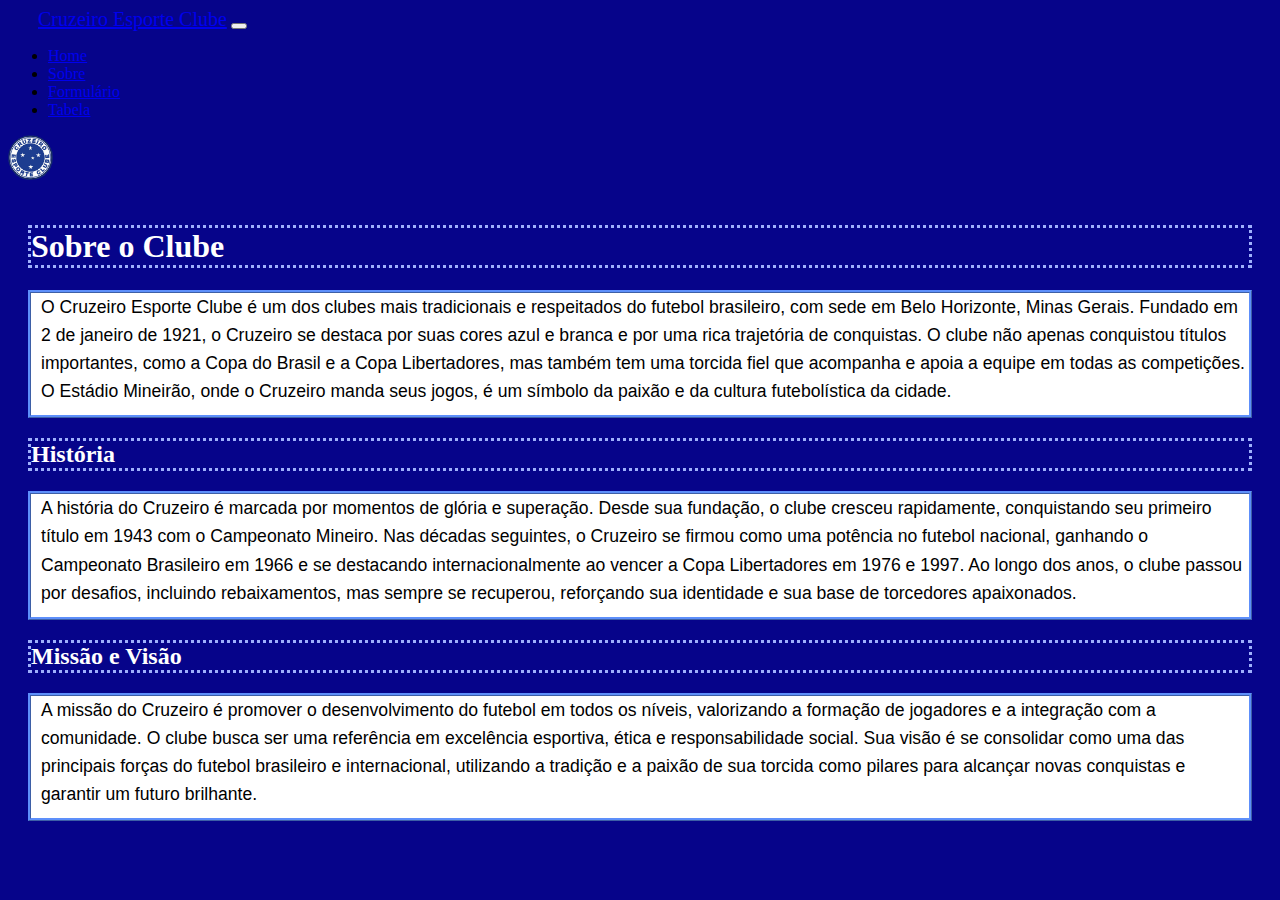
<file: html/sobre.html>
<!DOCTYPE html>
<html lang="en">
<head>
    <meta charset="UTF-8">
    <meta name="viewport" content="width=device-width, initial-scale=1.0">
    <title>Document</title>
</head>
<link href="https://cdn.jsdelivr.net/npm/bootstrap@5.0.2/dist/css/bootstrap.min.css" rel="stylesheet" integrity="sha384-EVSTQN3/azprG1Anm3QDgpJLIm9Nao0Yz1ztcQTwFspd3yD65VohhpuuCOmLASjC" crossorigin="anonymous">
<link rel="stylesheet" href="../css/sobre.css">
<body>

     <!-- Barra de Navegação -->
     <nav class="navbar navbar-expand-lg navbar-dark bg-primary">
        <a class="navbar-brand" href="#" style="font-size: 20px; padding-left: 30px;">Cruzeiro Esporte Clube</a>
        <button class="navbar-toggler" type="button" data-bs-toggle="collapse" data-bs-target="#navbarNav" aria-controls="navbarNav" aria-expanded="false" aria-label="Toggle navigation">
            <span class="navbar-toggler-icon"></span>
        </button>
        <div class="collapse navbar-collapse" id="navbarNav">
            <ul class="navbar-nav">
                <li class="nav-item">
                    <a class="nav-link" href="index.html">Home</a>
                </li>
                <li class="nav-item">
                    <a class="nav-link  active" href="sobre.html">Sobre</a>
                </li>
                <li class="nav-item">
                    <a class="nav-link" href="formulário.html">Formulário</a>
                </li>
                <li class="nav-item">
                    <a class="nav-link" href="tabela.html">Tabela</a>
                </li>
            </ul>
        </div>
        <img src="../img/9abb67a19a9f716c303ab0a1f56eddad.png" alt="" style="width: 45px;">
       
    </nav>


    <main class="container my-5">
        <h1>Sobre o Clube</h1>
        <p>O Cruzeiro Esporte Clube é um dos clubes mais tradicionais e respeitados do futebol brasileiro, com sede em Belo Horizonte, Minas Gerais. Fundado em 2 de janeiro de 1921, o Cruzeiro se destaca por suas cores azul e branca e por uma rica trajetória de conquistas. O clube não apenas conquistou títulos importantes, como a Copa do Brasil e a Copa Libertadores, mas também tem uma torcida fiel que acompanha e apoia a equipe em todas as competições. O Estádio Mineirão, onde o Cruzeiro manda seus jogos, é um símbolo da paixão e da cultura futebolística da cidade.</p>
        <div class="row">
            <div class="col-md-6">
                <h2>História</h2>
                <p>A história do Cruzeiro é marcada por momentos de glória e superação. Desde sua fundação, o clube cresceu rapidamente, conquistando seu primeiro título em 1943 com o Campeonato Mineiro. Nas décadas seguintes, o Cruzeiro se firmou como uma potência no futebol nacional, ganhando o Campeonato Brasileiro em 1966 e se destacando internacionalmente ao vencer a Copa Libertadores em 1976 e 1997. Ao longo dos anos, o clube passou por desafios, incluindo rebaixamentos, mas sempre se recuperou, reforçando sua identidade e sua base de torcedores apaixonados.</p>
            </div>
            <div class="col-md-6">
                <h2>Missão e Visão</h2>
                <p>A missão do Cruzeiro é promover o desenvolvimento do futebol em todos os níveis, valorizando a formação de jogadores e a integração com a comunidade. O clube busca ser uma referência em excelência esportiva, ética e responsabilidade social. Sua visão é se consolidar como uma das principais forças do futebol brasileiro e internacional, utilizando a tradição e a paixão de sua torcida como pilares para alcançar novas conquistas e garantir um futuro brilhante.</p>
            </div>
        </div>
    </main>
    <script src="https://cdn.jsdelivr.net/npm/bootstrap@5.0.2/dist/js/bootstrap.bundle.min.js" integrity="sha384-MrcW6ZMFYlzcLA8Nl+NtUVF0sA7MsXsP1UyJoMp4YLEuNSfAP+JcXn/tWtIaxVXM" crossorigin="anonymous"></script>
</body>
</html>
</file>
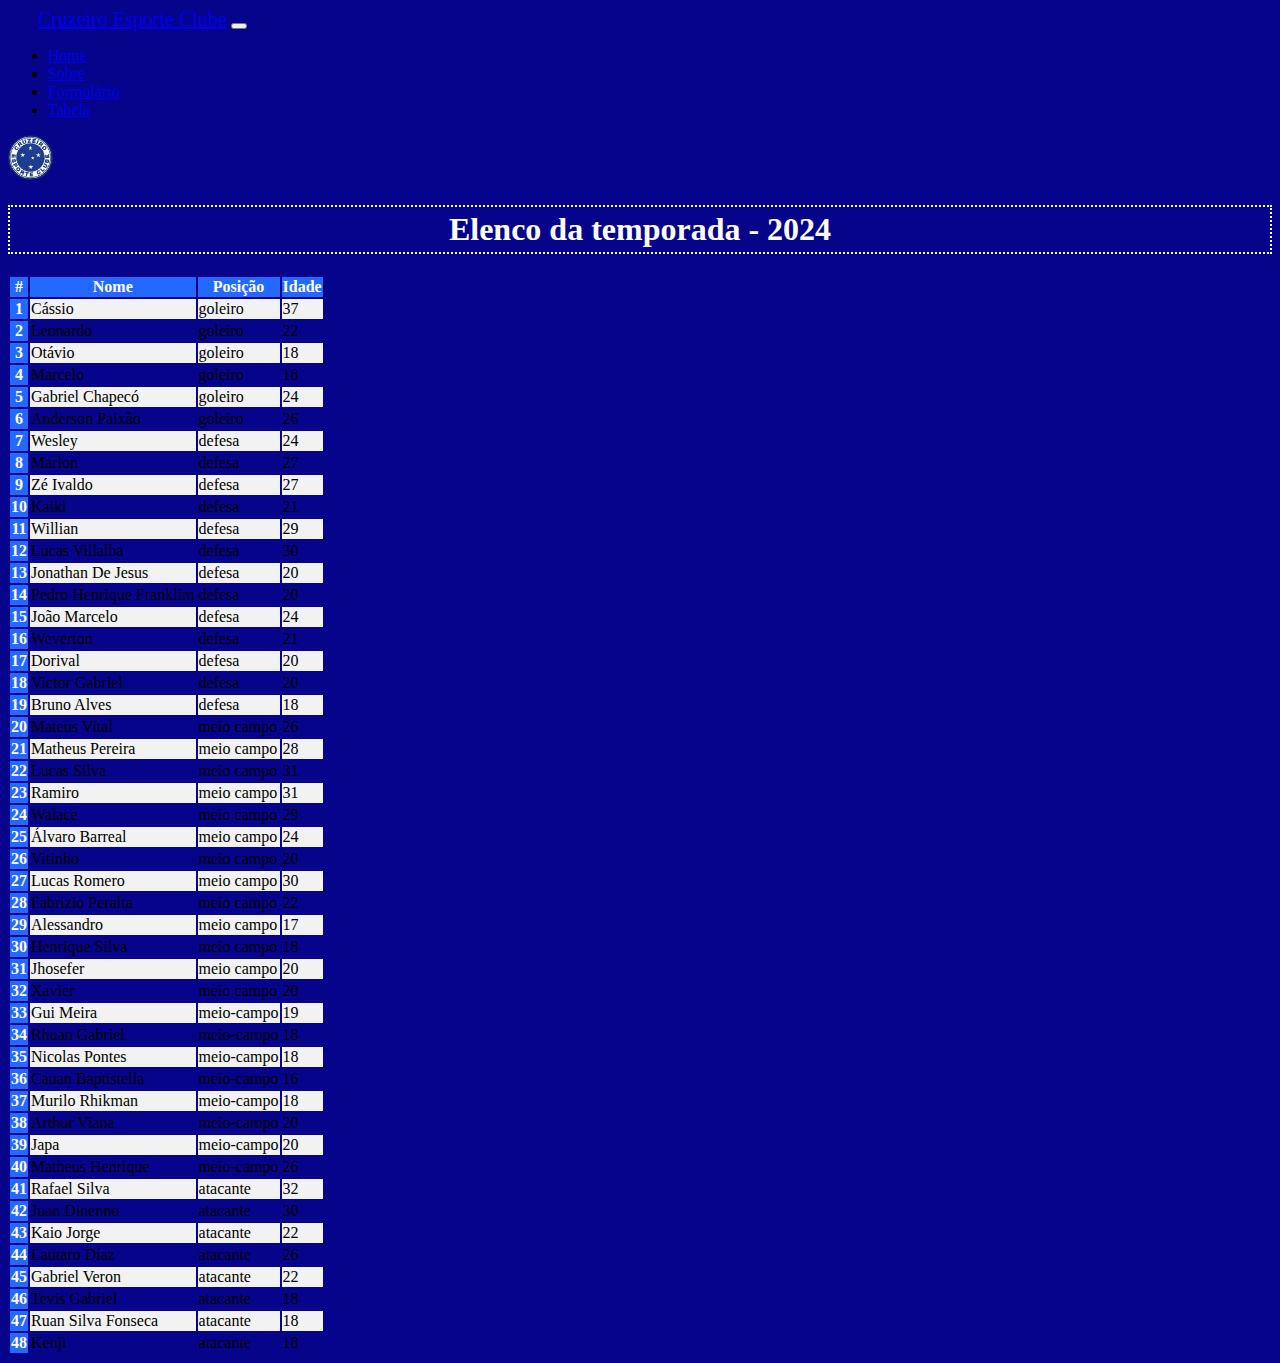
<file: html/tabela.html>
<!DOCTYPE html>
<html lang="en">
<head>
    <meta charset="UTF-8">
    <meta name="viewport" content="width=device-width, initial-scale=1.0">
    <title>Document</title>
</head>
<link href="https://cdn.jsdelivr.net/npm/bootstrap@5.0.2/dist/css/bootstrap.min.css" rel="stylesheet" integrity="sha384-EVSTQN3/azprG1Anm3QDgpJLIm9Nao0Yz1ztcQTwFspd3yD65VohhpuuCOmLASjC" crossorigin="anonymous">
<link rel="stylesheet" href="../css/tabela.css">
<body>

     <!-- Barra de Navegação -->
     <nav class="navbar navbar-expand-lg navbar-dark bg-primary">
        <a class="navbar-brand" href="#" style="font-size: 20px; padding-left: 30px;">Cruzeiro Esporte Clube</a>
        <button class="navbar-toggler" type="button" data-bs-toggle="collapse" data-bs-target="#navbarNav" aria-controls="navbarNav" aria-expanded="false" aria-label="Toggle navigation">
            <span class="navbar-toggler-icon"></span>
        </button>
        <div class="collapse navbar-collapse" id="navbarNav">
            <ul class="navbar-nav">
                <li class="nav-item">
                    <a class="nav-link" href="index.html">Home</a>
                </li>
                <li class="nav-item">
                    <a class="nav-link" href="sobre.html">Sobre</a>
                </li>
                <li class="nav-item">
                    <a class="nav-link" href="formulário.html">Formulário</a>
                </li>
                <li class="nav-item">
                    <a class="nav-link  active" href="tabela.html">Tabela</a>
                </li>
            </ul>
        </div>
        <img src="../img/9abb67a19a9f716c303ab0a1f56eddad.png" alt="" style="width: 45px;">
       
    </nav>


    <main class="container my-5">
        <h1>Elenco da temporada - 2024</h1>
        <table class="table table-striped">
            <thead>
                <tr>
                    <th>#</th>
                    <th>Nome</th>
                    <th>Posição</th>
                    <th>Idade</th>
                </tr>
            </thead>
            <tbody>
                
                <tr class="azul 1"> 
                    <th scope="row">1</th>
                    <td>Cássio</td>
                    <td>goleiro</td>
                    <td>37</td>
                </tr>

                <tr>
                    <th scope="row">2</th>
                    <td>Leonardo</td>
                    <td>goleiro</td>
                    <td>22</td>
                </tr>

                <tr>
                    <th scope="row">3</th>
                    <td>Otávio</td>
                    <td>goleiro</td>
                    <td>18</td>
                </tr>

                <tr>
                    <th scope="row">4</th>
                    <td>Marcelo</td>
                    <td>goleiro</td>
                    <td>18</td>
                </tr>

                <tr>
                    <th scope="row">5</th>
                    <td>Gabriel Chapecó</td>
                    <td>goleiro</td>
                    <td>24</td>
                </tr>

                <tr>
                    <th scope="row">6</th>
                    <td>Anderson Paixão</td>
                    <td>goleiro</td>
                    <td>26</td>
                </tr>



                <tr>
                    <th scope="row">7</th>
                    <td>Wesley</td>
                    <td>defesa</td>
                    <td>24</td>
                </tr>

                <tr>
                    <th scope="row">8</th>
                    <td>Marlon</td>
                    <td>defesa</td>
                    <td>27</td>
                </tr>

                <tr>
                    <th scope="row">9</th>
                    <td>Zé Ivaldo</td>
                    <td>defesa</td>
                    <td>27</td>
                </tr>
               
                <tr>
                    <th scope="row">10</th>
                    <td>Kaiki</td>
                    <td>defesa</td>
                    <td>21</td>
                </tr>
               
                <tr>
                    <th scope="row">11</th>
                    <td>Willian</td>
                    <td>defesa</td>
                    <td>29</td>
                </tr>
               
                <tr>
                    <th scope="row">12</th>
                    <td>Lucas Villalba</td>
                    <td>defesa</td>
                    <td>30</td>
                </tr>
               
                <tr>
                    <th scope="row">13</th>
                    <td>Jonathan De Jesus</td>
                    <td>defesa</td>
                    <td>20</td>
                </tr>
               
                <tr>
                    <th scope="row">14</th>
                    <td>Pedro Henrique Franklim</td>
                    <td>defesa</td>
                    <td>20</td>
                </tr>
               
                <tr>
                    <th scope="row">15</th>
                    <td>João Marcelo</td>
                    <td>defesa</td>
                    <td>24</td>
                </tr>
               
                <tr>
                    <th scope="row">16</th>
                    <td>Weverton</td>
                    <td>defesa</td>
                    <td>21</td>
                </tr>
               
                <tr>
                    <th scope="row">17</th>
                    <td>Dorival</td>
                    <td>defesa</td>
                    <td>20</td>
                </tr>
               
                <tr>
                    <th scope="row">18</th>
                    <td>Victor Gabriel</td>
                    <td>defesa</td>
                    <td>20</td>
                </tr>

                <tr>
                    <th scope="row">19</th>
                    <td>Bruno Alves</td>
                    <td>defesa</td>
                    <td>18</td>
                </tr>


                <tr>
                    <th scope="row">20</th>
                    <td>Mateus Vital</td>
                    <td>meio campo</td>
                    <td>26</td>
                </tr>

                <tr>
                    <th scope="row">21</th>
                    <td>Matheus Pereira</td>
                    <td>meio campo</td>
                    <td>28</td>
                </tr>

                <tr>
                    <th scope="row">22</th>
                    <td>Lucas Silva </td>
                    <td>meio campo</td>
                    <td>31</td>
                </tr>

                <tr>
                    <th scope="row">23</th>
                    <td>Ramiro </td>
                    <td>meio campo</td>
                    <td>31</td>

                </tr><tr>
                    <th scope="row">24</th>
                    <td> Walace</td>
                    <td>meio campo</td>
                    <td>29</td>
                </tr>

                <tr>
                    <th scope="row">25</th>
                    <td>Álvaro Barreal</td>
                    <td>meio campo</td>
                    <td>24</td>
                </tr>

                <tr>
                    <th scope="row">26</th>
                    <td> Vitinho</td>
                    <td>meio campo</td>
                    <td>20</td>
                </tr>

                <tr>
                    <th scope="row">27</th>
                    <td>Lucas Romero</td>
                    <td>meio campo</td>
                    <td>30</td>
                </tr>

                <tr>
                    <th scope="row">28</th>
                    <td> Fabrizio Peralta</td>
                    <td>meio campo</td>
                    <td>22</td>
                </tr>

                <tr>
                    <th scope="row">29</th>
                    <td>Alessandro</td>
                    <td>meio campo</td>
                    <td>17</td>
                </tr>

                <tr>
                    <th scope="row">30</th>
                    <td>Henrique Silva</td>
                    <td>meio campo</td>
                    <td>18</td>
                </tr>

                <tr>
                    <th scope="row">31</th>
                    <td>Jhosefer</td>
                    <td>meio campo</td>
                    <td>20</td>
                </tr>

                <tr>
                    <th scope="row">32</th>
                    <td>Xavier</td>
                    <td>meio campo</td>
                    <td>20</td>
                </tr>

                
                <tr>
                    <th scope="row">33</th>
                    <td>Gui Meira</td>
                    <td>meio-campo</td>
                    <td>19</td>
                </tr>

                <tr>
                    <th scope="row">34</th>
                    <td>Rhuan Gabriel</td>
                    <td>meio-campo</td>
                    <td>18</td>
                </tr>

                <tr>
                    <th scope="row">35</th>
                    <td>Nicolas Pontes</td>
                    <td>meio-campo</td>
                    <td>18</td>
                </tr>

                <tr>
                    <th scope="row">36</th>
                    <td>Cauan Baptistella</td>
                    <td>meio-campo</td>
                    <td>16</td>
                </tr>

                <tr>
                    <th scope="row">37</th>
                    <td>Murilo Rhikman</td>
                    <td>meio-campo</td>
                    <td>18</td>
                </tr>

                <tr>
                    <th scope="row">38</th>
                    <td>Arthur Viana</td>
                    <td>meio-campo</td>
                    <td>20</td>
                </tr>

                <tr>
                    <th scope="row">39</th>
                    <td>Japa</td>
                    <td>meio-campo</td>
                    <td>20</td>
                </tr>

                <tr>
                    <th scope="row">40</th>
                    <td>Matheus Henrique</td>
                    <td>meio-campo</td>
                    <td>26</td>
                </tr>

                <tr>
                    <th scope="row">41</th>
                    <td>Rafael Silva</td>
                    <td>atacante</td>
                    <td>32</td>
                </tr>

                <tr>
                    <th scope="row">42</th>
                    <td>Juan Dinenno</td>
                    <td>atacante</td>
                    <td>30</td>
                </tr>

                <tr>
                    <th scope="row">43</th>
                    <td>Kaio Jorge</td>
                    <td>atacante</td>
                    <td>22</td>
                </tr>
                
                <tr>
                    <th scope="row">44</th>
                    <td>Lautaro Díaz</td>
                    <td>atacante</td>
                    <td>26</td>
                </tr>

                <tr>
                    <th scope="row">45</th>
                    <td>Gabriel Veron</td>
                    <td>atacante</td>
                    <td>22</td>
                </tr>

                <tr>
                    <th scope="row">46</th>
                    <td>Tevis Gabriel</td>
                    <td>atacante</td>
                    <td>18</td>
                </tr>

                <tr>
                    <th scope="row">47</th>
                    <td>Ruan Silva Fonseca</td>
                    <td>atacante</td>
                    <td>18</td>
                </tr>

                <tr>
                    <th scope="row">48</th>
                    <td>Kenji</td>
                    <td>atacante</td>
                    <td>18</td>
                </tr>

            

                
               
               
               
               
               
               
                   
                <script src="https://cdn.jsdelivr.net/npm/bootstrap@5.0.2/dist/js/bootstrap.bundle.min.js" integrity="sha384-MrcW6ZMFYlzcLA8Nl+NtUVF0sA7MsXsP1UyJoMp4YLEuNSfAP+JcXn/tWtIaxVXM" crossorigin="anonymous"></script>
</body>
</html>
</file>
<file: css/sobre.css>
/* Sobre Page */
main.container {
    padding: 20px;
}

h1 {
    color: #007bff;
}

h2 {
    margin-top: 20px;
    color: #343a40;
}

p {
    font-size: 1.1rem;
    line-height: 1.6;
}

p{
    border-style:ridge;
    border-color: #5d8ffa;
    background-color: white;
    font-family: 'Segoe UI', Tahoma, Geneva, Verdana, sans-serif;
    padding-left: 10px;
    padding-bottom: 10px;
}

h1{
    color: white;
    border-style:dotted ;
    border-color: rgb(159, 176, 252);
}

h2{
    color: white;
    border-style:dotted ;
    border-color: rgb(159, 176, 252);
}

body{
    background-color: #06048a;
   
}
</file>
<file: css/tabela.css>
/* Tabela Page */
.table {
    margin-top: 20px;
}

.table th {
    background-color: #2369ff;
    color: #fff;
}

.table td {
    vertical-align: middle;
}

.table tbody tr:nth-child(odd) {
    background-color: #f2f2f2;
}

.table tbody tr:hover {
    background-color: #5d8ffa;
}

h1{
    font-family: 'Times New Roman', Times, serif;
    text-align: center;
    border-width: 0.1cap;
    border-width: 2px;
    border-style: dotted;
    padding: 0.3%;
    color: white;
}

body{
    background-color: #06048a;
    
}

img{
    text-align:center;
}
</file>
